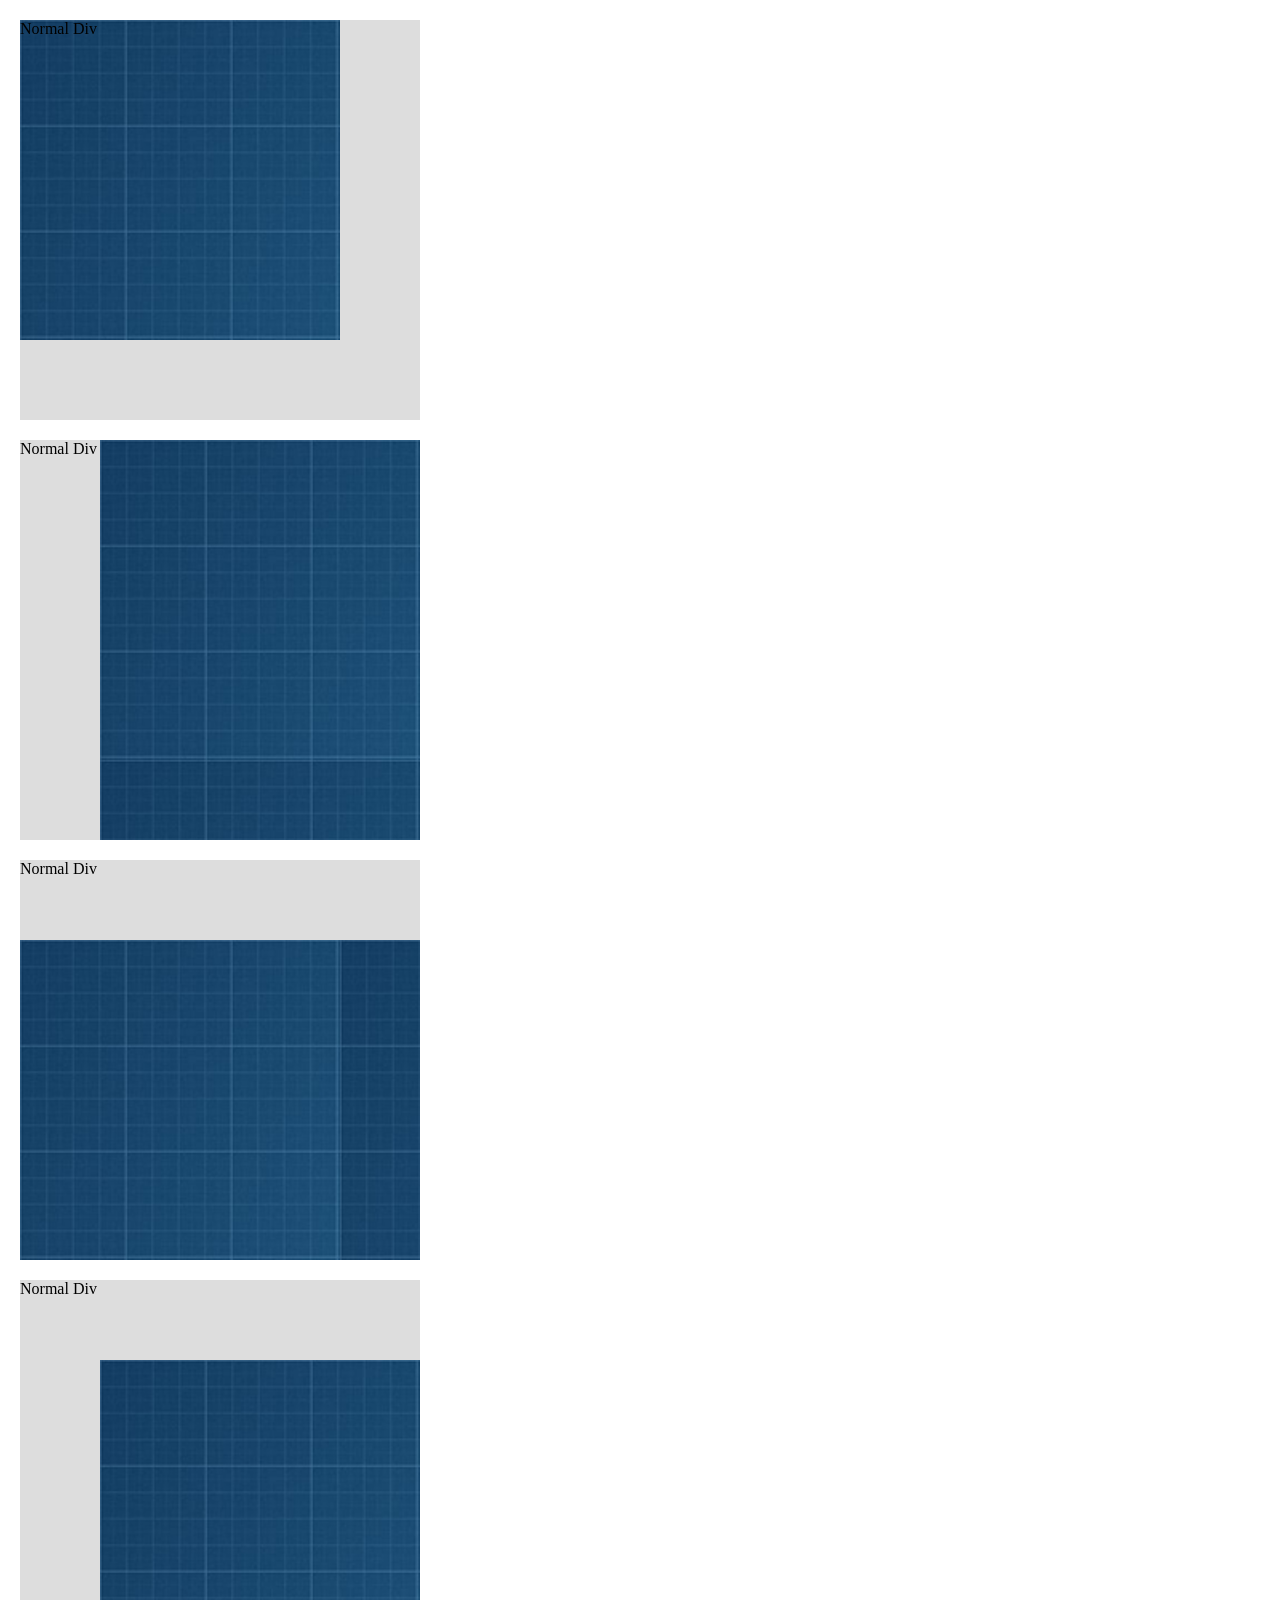
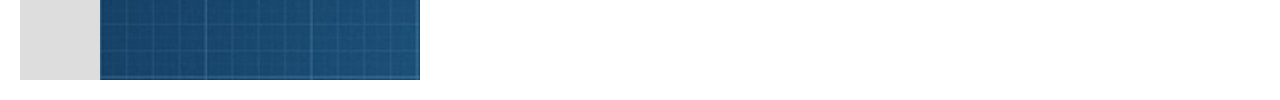
<file: Css-From-5-To-8/index.html>
<!doctype html>
<html lang="en">
  <head>
    <meta charset="UTF-8" />
    <meta name="viewport" content="width=device-width, initial-scale=1.0" />
    <meta name="description" content="My First Page" />
    <title>document</title>
    <link rel="stylesheet" href="css/stylesheet.css" />
    <style></style>
    <script></script>
  </head>
  <body>
    <!-- تكليف 1  -->
    <!-- <div class="assign-1-shape-1">Normal Div</div>
    <div class="assign-1-shape-2">Normal Div</div>
    <div class="assign-1-shape-3">Normal Div</div> -->
    <!-- تكليف 2  -->
    <!-- <div class="assign-2-shape-1">Normal Div</div>
    <div class="assign-2-shape-2">Normal Div</div>
    <div class="assign-2-shape-3">Normal Div</div>
    <div class="assign-2-shape-4">Normal Div</div> -->
    <!-- تكليف 3  -->
    <!-- <div class="assign-3-shape-1">Normal Div</div>
    <div class="assign-3-shape-2">Normal Div</div>
    <div class="assign-3-shape-3">Normal Div</div>
    <div class="assign-3-shape-4">Normal Div</div> -->
    <!-- تكليف 4  -->
    <div class="assign-4-shape-1">Normal Div</div>
    <div class="assign-4-shape-2">Normal Div</div>
    <div class="assign-4-shape-3">Normal Div</div>
    <div class="assign-4-shape-4">Normal Div</div>
  </body>
</html>
</file>
<file: Css-From-5-To-8/css/stylesheet.css>
* {
margin: 0;
padding: 0;
box-sizing: border-box;
}

/* تكليف 1  */
/* .assign-1-shape-1,
.assign-1-shape-2,
.assign-1-shape-3 {
   width: 500px;
   background-color: blueviolet;
   color: white;
   padding: 20px;
   margin: 10px;
   display: block;
}
.assign-1-shape-2{opacity: 0.5;}
.assign-1-shape-3{opacity: 0.1;} */

/* تكليف 2  */
/* .assign-2-shape-1,
.assign-2-shape-2,
.assign-2-shape-3,
.assign-2-shape-4 {
   background-color: #ddd;
   margin: 20px;
   background-image: url(../imge/css-assignment-5-8.png);
   width: 400px;
   height: 400px;
}
.assign-2-shape-1{background-repeat: no-repeat;}
.assign-2-shape-2{background-repeat: repeat-y;}
.assign-2-shape-3{background-repeat: repeat-x;}
.assign-2-shape-4{background-repeat: repeat;} */

/* تكليف 3  */
/* .assign-3-shape-1,
.assign-3-shape-2,
.assign-3-shape-3,
.assign-3-shape-4 {
   background-color: #ddd;
   margin: 20px;
   background-image: url(../imge/css-assignment-5-8.png);
   width: 400px;
   height: 400px;
}
.assign-3-shape-1{
   background-repeat: no-repeat;
}
.assign-3-shape-2{
   background-repeat: repeat-y;
   background-position: right;
}
.assign-3-shape-3{
   background-repeat: repeat-x;
   background-position: bottom;
}
.assign-3-shape-4{
   background-repeat: repeat;
} */
/* تكليف 4  */
.assign-4-shape-1,
.assign-4-shape-2,
.assign-4-shape-3,
.assign-4-shape-4 {
   background-image: url(../imge/css-assignment-5-8.png);
   background-size: 80%;
   margin: 20px;
   background-color: #ddd;
   width: 400px;
   height: 400px;
}
.assign-4-shape-1 {
   background-repeat: no-repeat;
   background-position: left top;
}
.assign-4-shape-2{
   background-repeat: repeat-y;
   background-position: right top;
}
.assign-4-shape-3 {
   background-repeat: repeat-x;
   background-position: left bottom;
}
.assign-4-shape-4 {
   background-repeat: no-repeat;
   background-position: right bottom;
}
</file>
